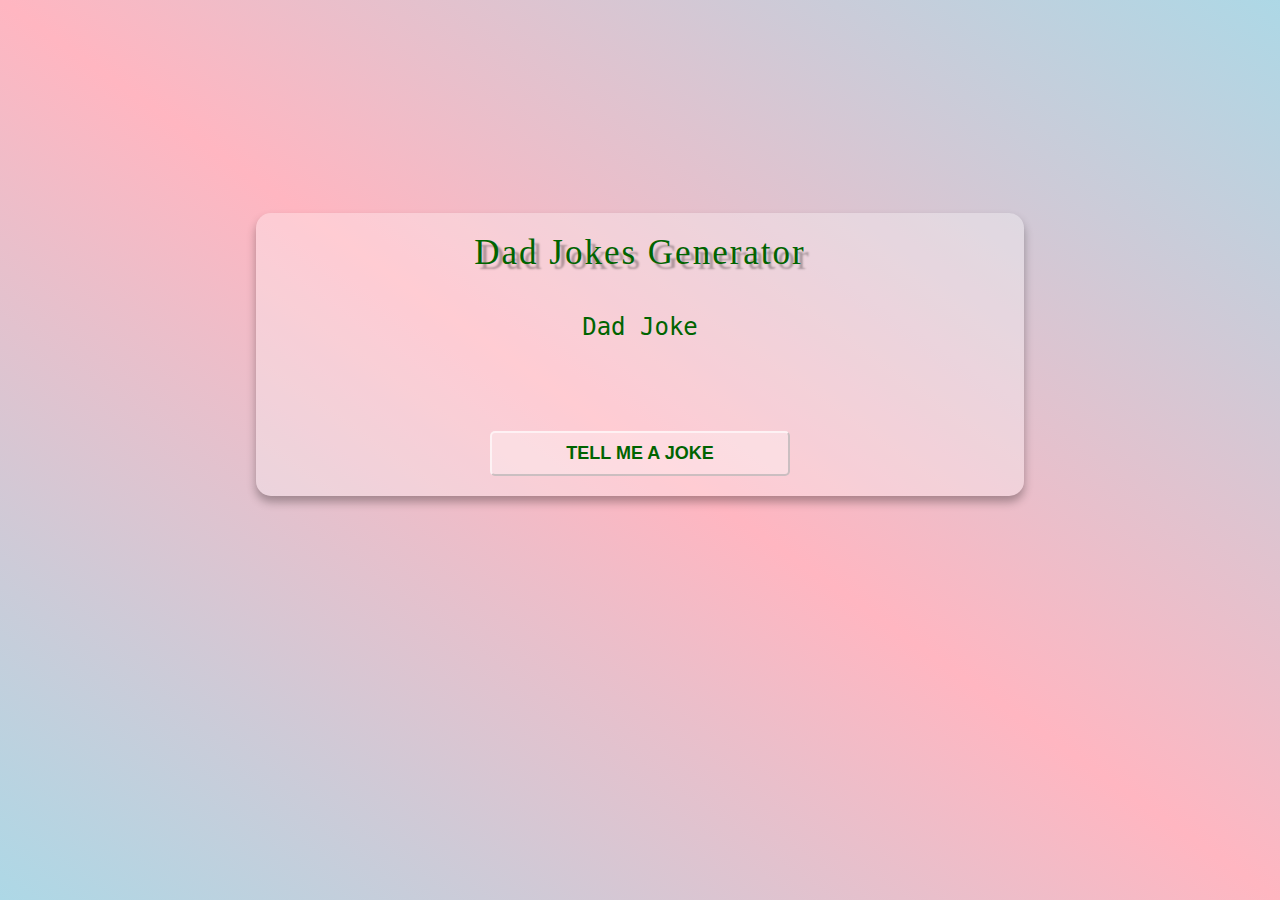
<file: index.html>
<!DOCTYPE html>
<html lang="en">
<head>
    <meta charset="UTF-8">
    <meta name="viewport" content="width=device-width, initial-scale=1.0">
    <title>Dad Jokes Generator</title>

    <link rel="stylesheet" href="./src/styles/style.css">
</head>
<body>

    <div class="container">
        <h1 id="heading">Dad Jokes Generator</h1>
        <p id="joke">Dad Joke</p>
        <button id="btn">Tell me a joke</button>
    </div>
   
    <script src="./src/scripts/script.js"></script>
</body>
</html>
</file>
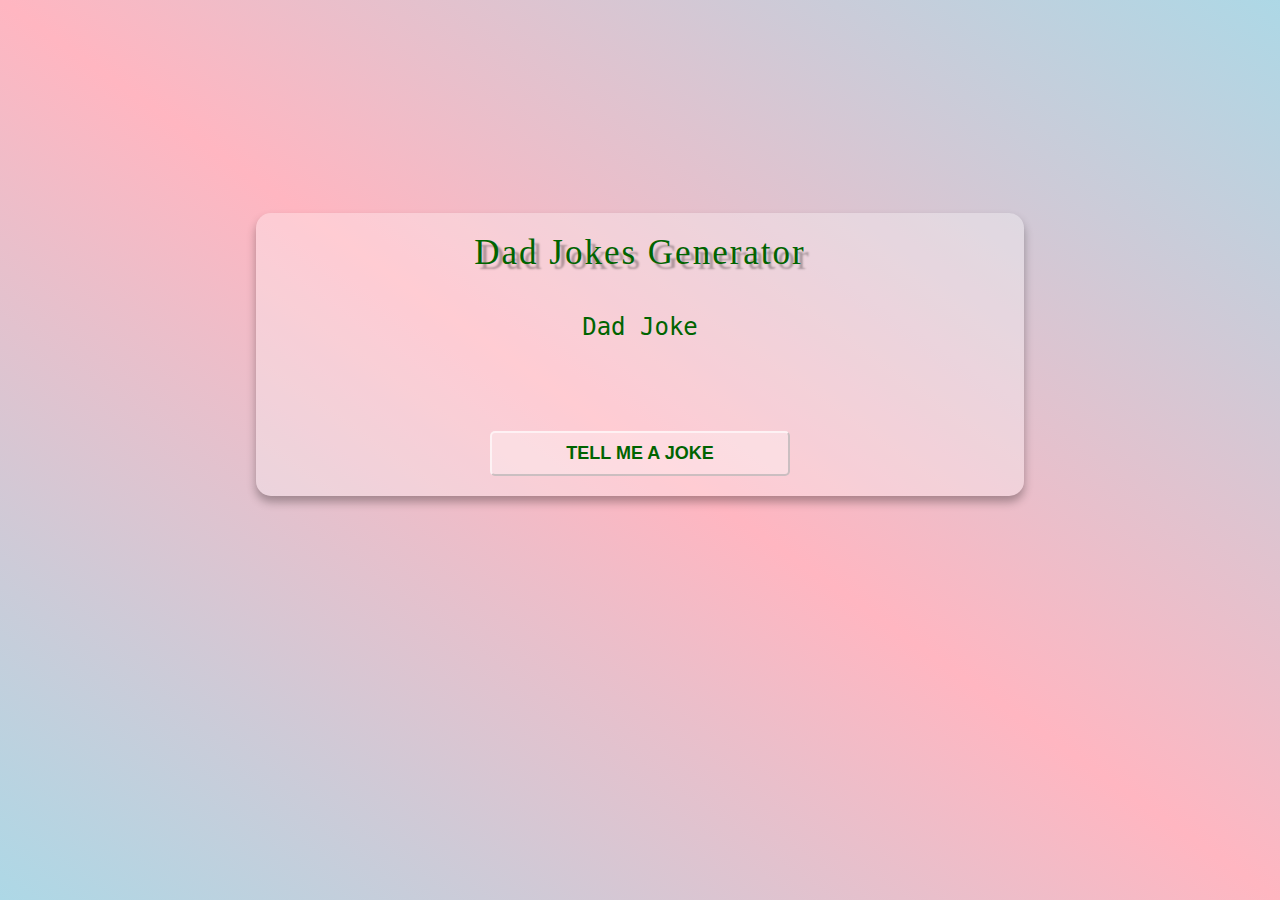
<file: src/index.html>
<!DOCTYPE html>
<html lang="en">
<head>
    <meta charset="UTF-8">
    <meta name="viewport" content="width=device-width, initial-scale=1.0">
    <title>Dad Jokes Generator</title>

    <link rel="stylesheet" href="styles/style.css">
</head>
<body>

    <div class="container">
        <h1 id="heading">Dad Jokes Generator</h1>
        <p id="joke">Dad Joke</p>
        <button id="btn">Tell me a joke</button>
    </div>
   
    <script src="scripts/script.js"></script>
</body>
</html>
</file>
<file: src/styles/style.css>
* {
    margin: 0;
    padding: 0;
    box-sizing: border-box;
}

body {
    height: 100dvh;
    background: linear-gradient(to left bottom, lightblue, lightpink, lightblue);
    display: flex;
    justify-content: center;
    align-items: center;
    font-family: monospace;
}

.container {
    margin-top: -2rem;
    background-color: rgba(255, 255, 255, .3);
    padding: 20px;
    box-shadow: 0 6px 10px rgba(0, 0, 0, .3);
    border-radius: 15px;
    width: 85%;
    text-align: center;
    color: darkgreen;
}

#heading {
    font-size: 35px;
    font-weight: 200;
    font-family: Impact;

    text-shadow: 5px 5px 2px rgba(0, 0, 0, .3);
    letter-spacing: 2px;
}

#joke {
    font-size: 24px;
    font-weight: 500;
    margin: 40px;
}

#btn {
    font-size: 18px;
    font-weight: 700;
    border-radius: 5px;
    cursor: pointer;
    padding: 10px;
    margin-top: 50px;
    background-color: rgba(255, 255, 255, .3);
    border-color: rgba(255,255,255, .6);
    text-transform: uppercase;
    width: 200px;
    color: darkgreen;
}

#btn:hover {
    background-color: rgba(255, 255, 255, .5);
    box-shadow: 0 4px 4px rgba(255, 255, 255, .3);
    transition: all 300ms ease;
}


/* Medias */

@media (min-width: 480px){
    .container {
        margin-top: -12rem;
        width: 60%;
    }

    #btn {
        width: 300px;
    }
}
</file>
